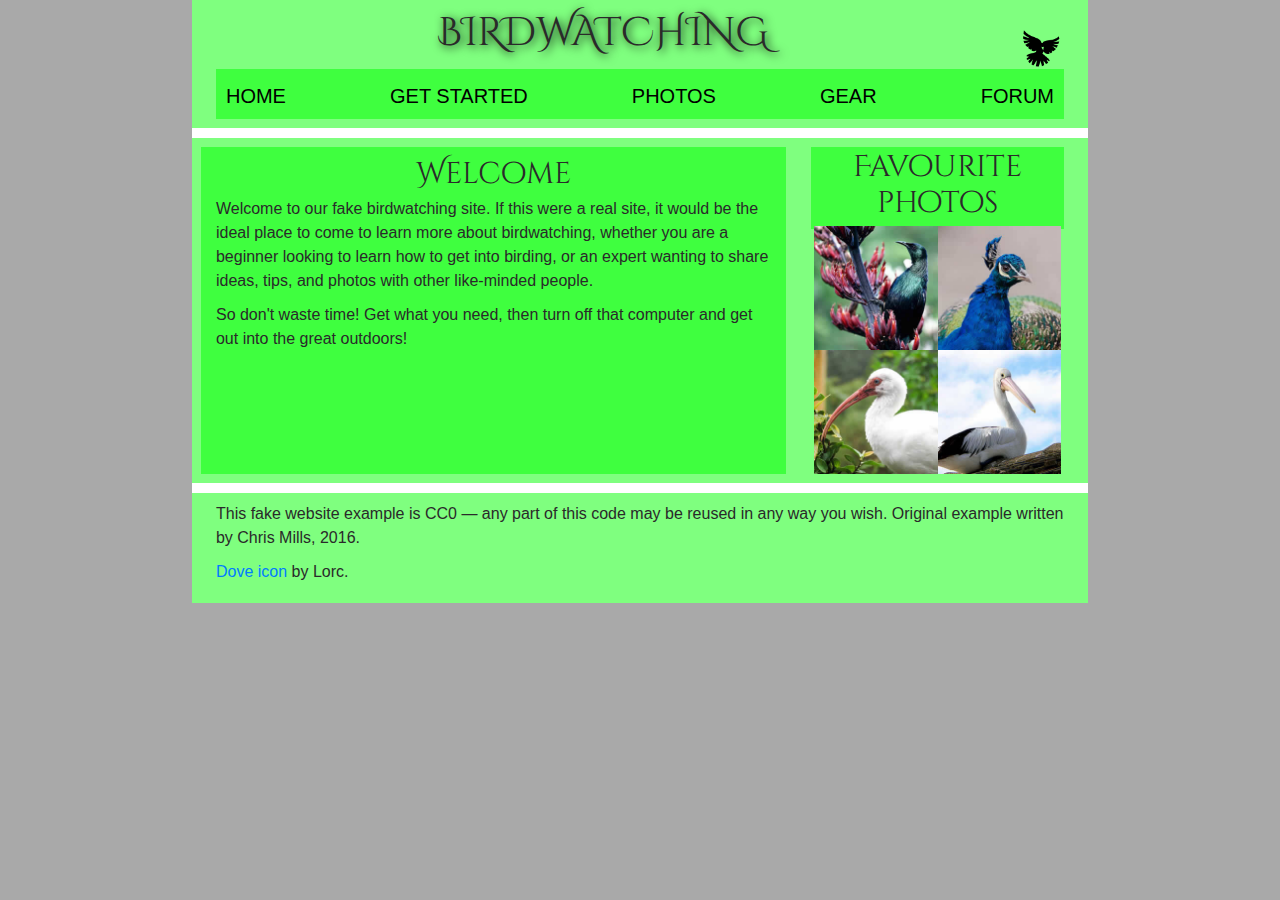
<file: birdwatching_bs3/index.html>
<!DOCTYPE html>
<html>
  <head>
    <meta charset="utf-8">
    <title>Birdwatching</title>
    <link href="https://fonts.googleapis.com/css?family=Cinzel+Decorative&display=swap" rel="stylesheet">
    <link rel="stylesheet" href="normalize.css">
    <link rel="stylesheet" href="css/bootstrap.css">
    <link rel="stylesheet" href="style.css">

    <!--[if lt IE 9]>
      <script src="//html5shiv.googlecode.com/svn/trunk/html5.js"></script>
    <![endif]-->
  </head>
  <body>
    <header>
      <div class="container">
        <div class="row">
          <div class="col-md-11 .col-md-offset-1">
            <h1>Birdwatching</h1>
          </div>
          <div class="col-md-1">
            <img class="menu-brand" src="images/dove.png" alt="a simple dove logo">
          </div>
        </div>
        <div class="row">
          <div class="col-md-12">
            <nav class="navbar .navbar-expand-md">
              <a href="http://">Home</a>
              <a href="http://">Get Started</a>
              <a href="http://">Photos</a>
              <a href="http://">Gear</a>
              <a href="http://">Forum</a>
            </nav>
          </div>
        </div>
      </div>
    </header>
      
    <main>    
      <div class="container">
        <div class="row">
          <article class="col-md-8">
            <h2>Welcome</h2>

            <p>Welcome to our fake birdwatching site. If this were a real site, it would be the ideal place to come to learn more about birdwatching, whether you are a beginner looking to learn how to get into birding, or an expert wanting to share ideas, tips, and photos with other like-minded people.</p>

            <p>So don't waste time! Get what you need, then turn off that computer and get out into the great outdoors!</p>
          </article>
          <div class="col-md-4">
            <aside>
              <h2>Favourite photos</h2>

              <a href="images/favorite-1.jpg"><img src="images/favorite-1_th.jpg" alt="Small black bird, black claws, long black slender beak, links to larger version of the image"></a>
              <a href="images/favorite-2.jpg"><img src="images/favorite-2_th.jpg" alt="Top half of a pretty bird with bright blue plumage on neck, light colored beak, blue headdress, links to larger version of the image"></a>
              <a href="images/favorite-3.jpg"><img src="images/favorite-3_th.jpg" alt="Top half of a large bird with white plumage, very long curved narrow light colored break, links to larger version of the image"></a>
              <a href="images/favorite-4.jpg"><img src="images/favorite-4_th.jpg" alt="Large bird, mostly white plumage with black plumage on back and rear, long straight white beak, links to larger version of the image"></a>
            </aside>
            
          </div>
        </div>
      </div>
    </main>
    <footer>
      <div class="container">
        <div class="row">
          <div class="col-md-12">
            <p>This fake website example is CC0 — any part of this code may be reused in any way you wish. Original example written by Chris Mills, 2016.</p>
            <p><a href="http://game-icons.net/lorc/originals/dove.html">Dove icon</a> by Lorc.</p>
          </div>
        </div>
      </div>
    </footer>

  </body>
</html>
</file>
<file: birdwatching_bs3/style.css>
/* || General setup */

html, body {
  margin: 0;
  padding: 0;
}

html {
  font-size: 10px;
  background-color: #a9a9a9;
}

body {
  width: 70%;
  min-width: 800px;
  margin: 0 auto;
}

/* || typography */

h1, h2, h3 {
  font-family: 'Cinzel Decorative', cursive;
  color: #2a2a2a;
}

p, input, li {
  font-family: 'Roboto Condensed', sans-serif;
  color: #2a2a2a;
}

h1 {
  font-size: 4rem;
  text-align: center;
  text-shadow: 2px 2px 10px black;
}

h2 {
  font-size: 3rem;
  text-align: center;
}

h3 {
  font-size: 2.2rem;
}

p, li {
  font-size: 1.6rem;
  line-height: 1.5;
}

/* || header layout */

header {
  margin-bottom: 10px;
  display: flex;
  flex-flow: row wrap;
}

body > * {
  background-color: red;
  padding: 1%;
}

main, header, nav, article, aside, footer, section {
  background-color: rgba(0,255,0,0.5);
  padding: 1%;
}

h1 {
  flex: 5;
  text-transform: uppercase;
}

header img {
  display: block;
  height: 60px;
  padding-top: 20.15px;
}

nav {
  height: 50px;
  flex: 100%;
  display: flex;
}

nav ul {
  padding: 0;
  list-style-type: none;
  flex: 2;
  display: flex;
}

nav li {
  display: inline;
  text-align: center;
  flex: 1;
}

nav a, nav span {
  display: inline-block;
  font-size: 2rem;
  height: 3rem;
  line-height: 1.7;
  text-transform: uppercase;
  text-decoration: none;
  color: black;

}

/* || main layout */

main {
  display: flex;
}

article, section {
  flex: 4;
}

aside {
  flex: 1;
  margin-left: 10px;
  padding: 1%;
}

aside a {
  display: block;
  float: left;
  width: 50%;
}

aside img {
  max-width: 100%;
}

footer {
  margin-top: 10px;
}
</file>
